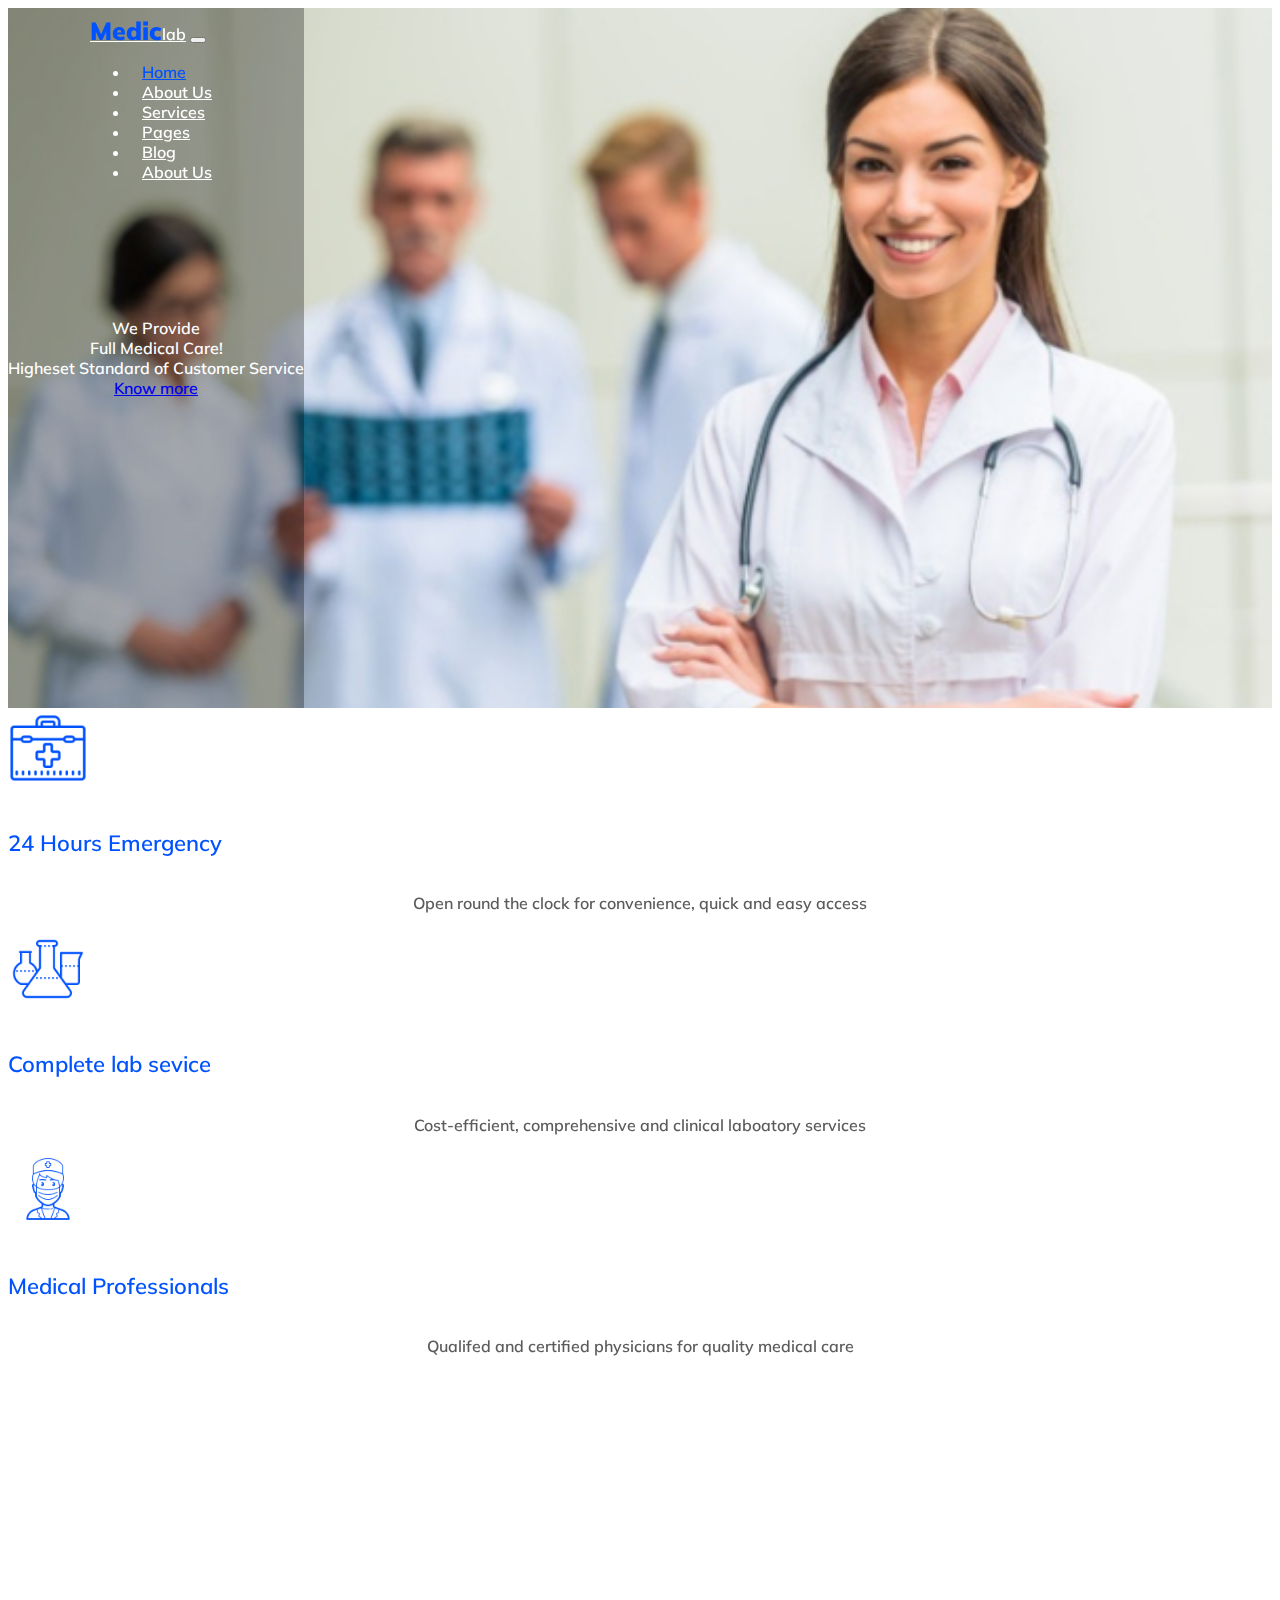
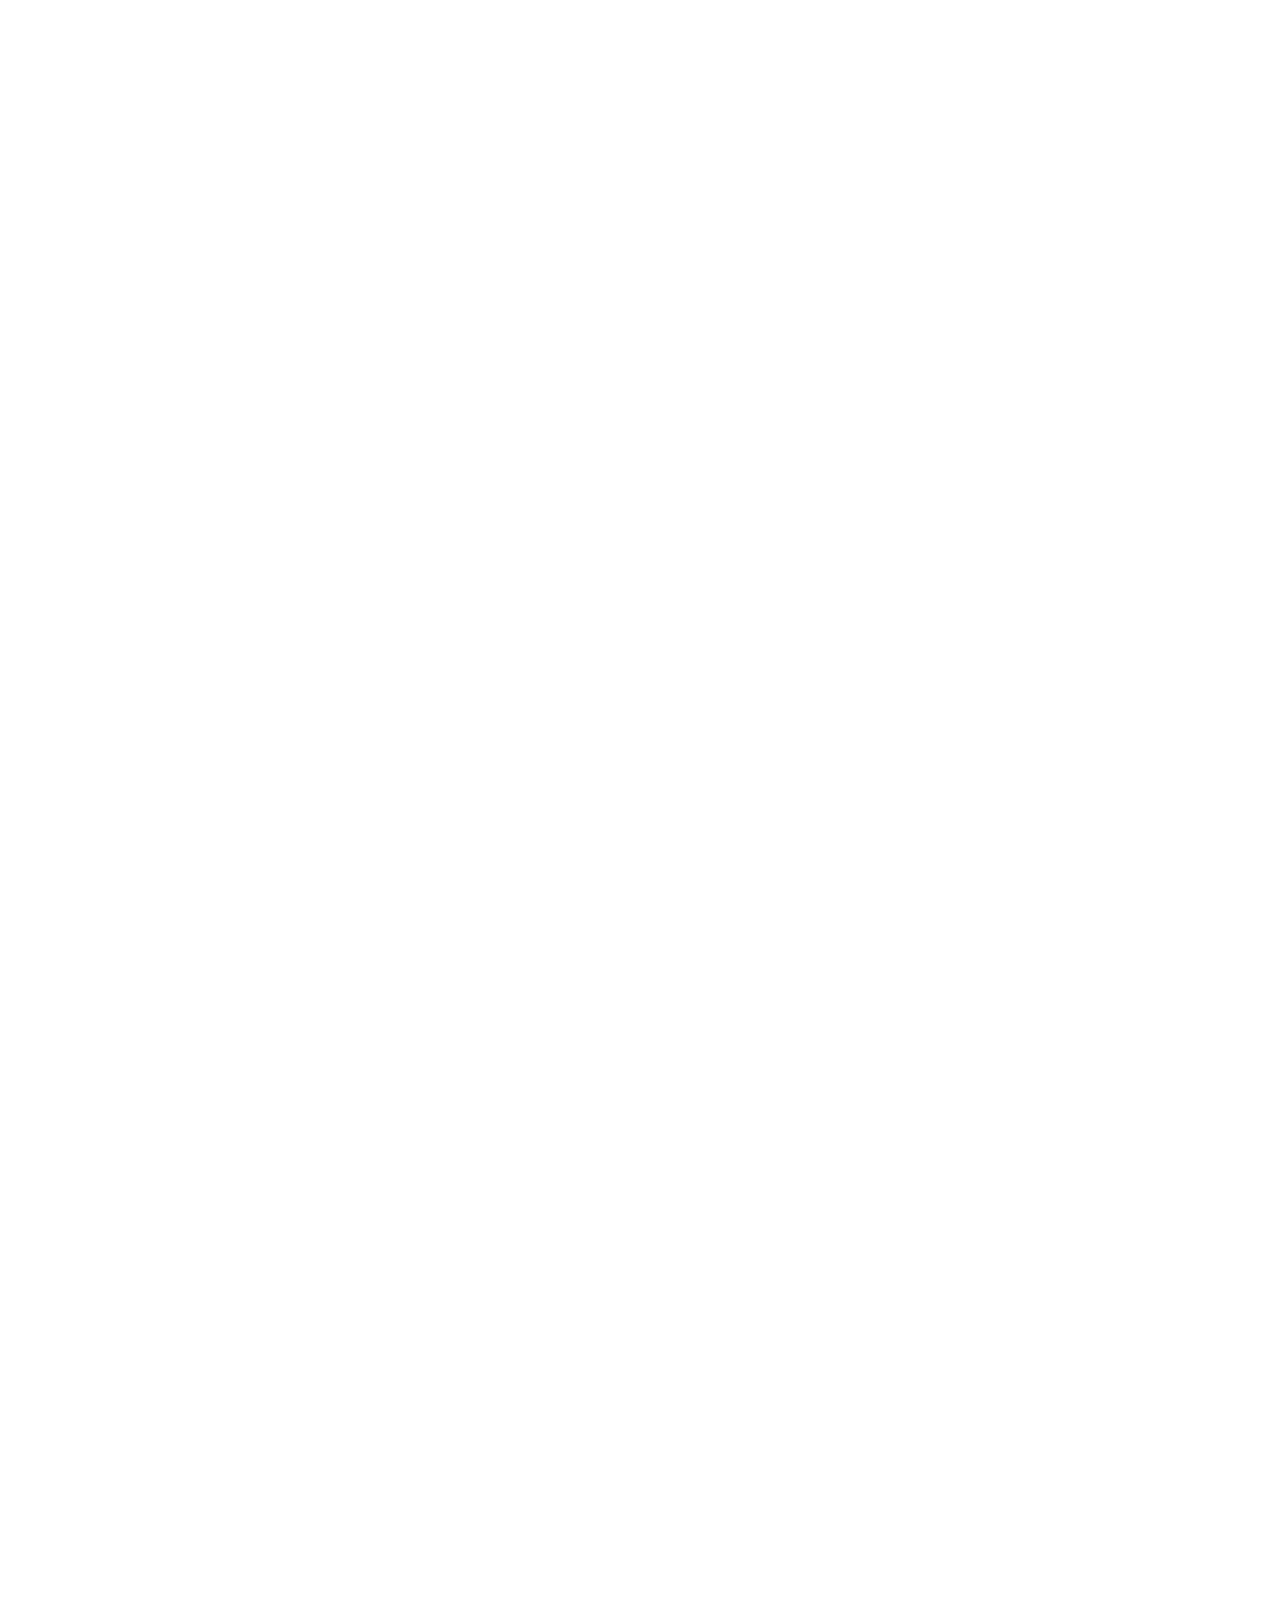
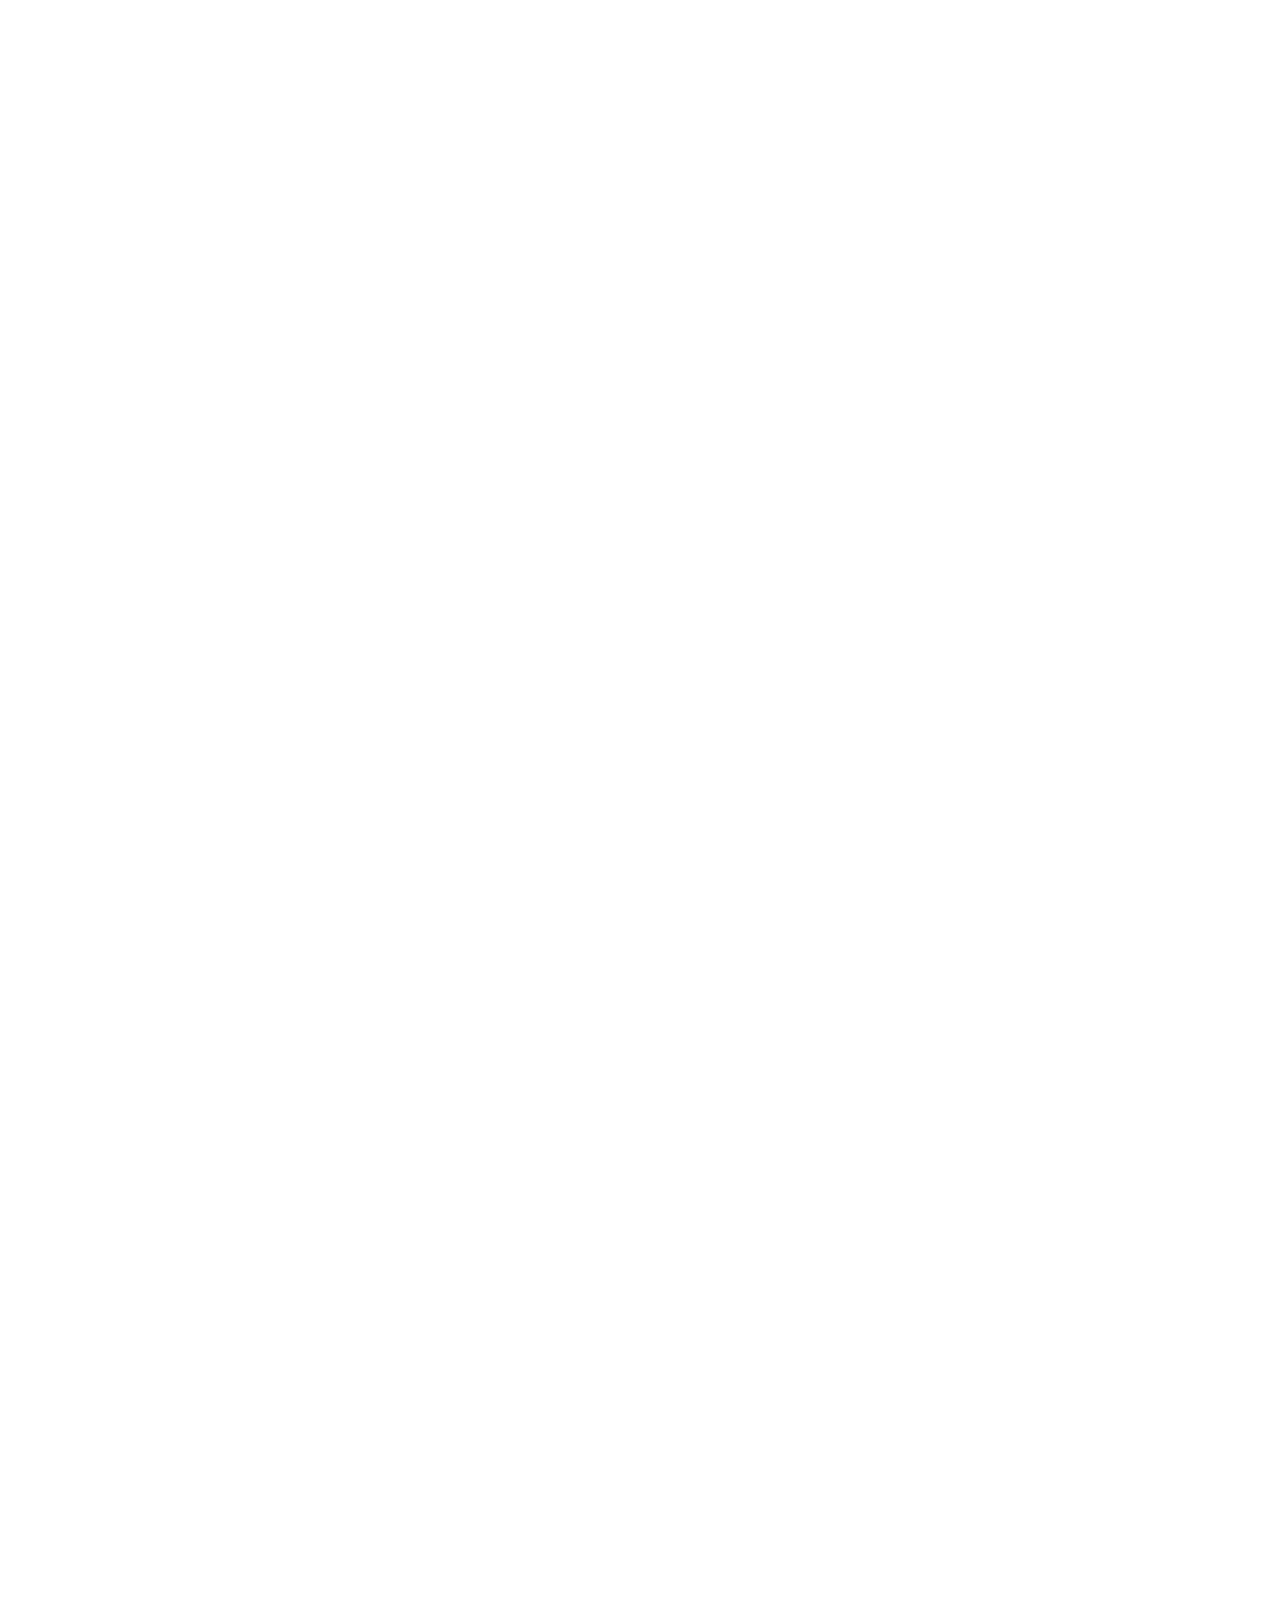
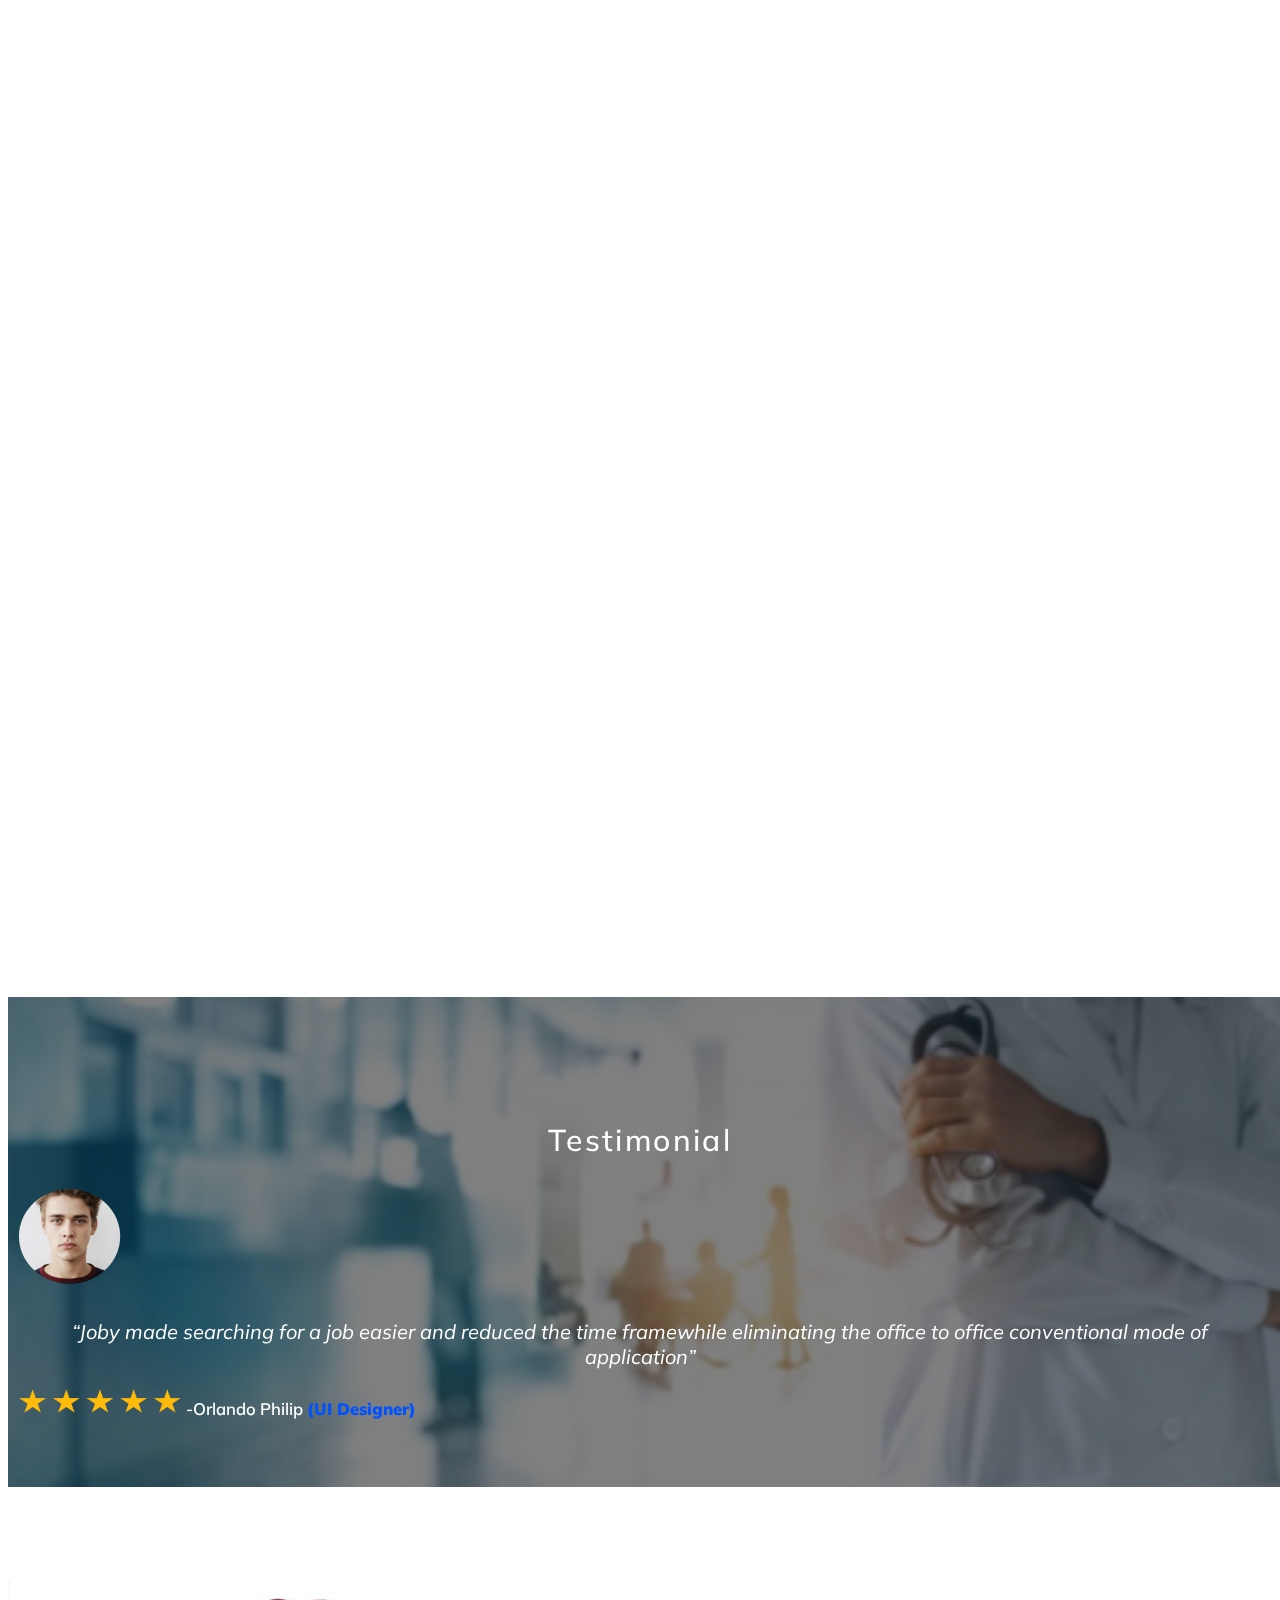
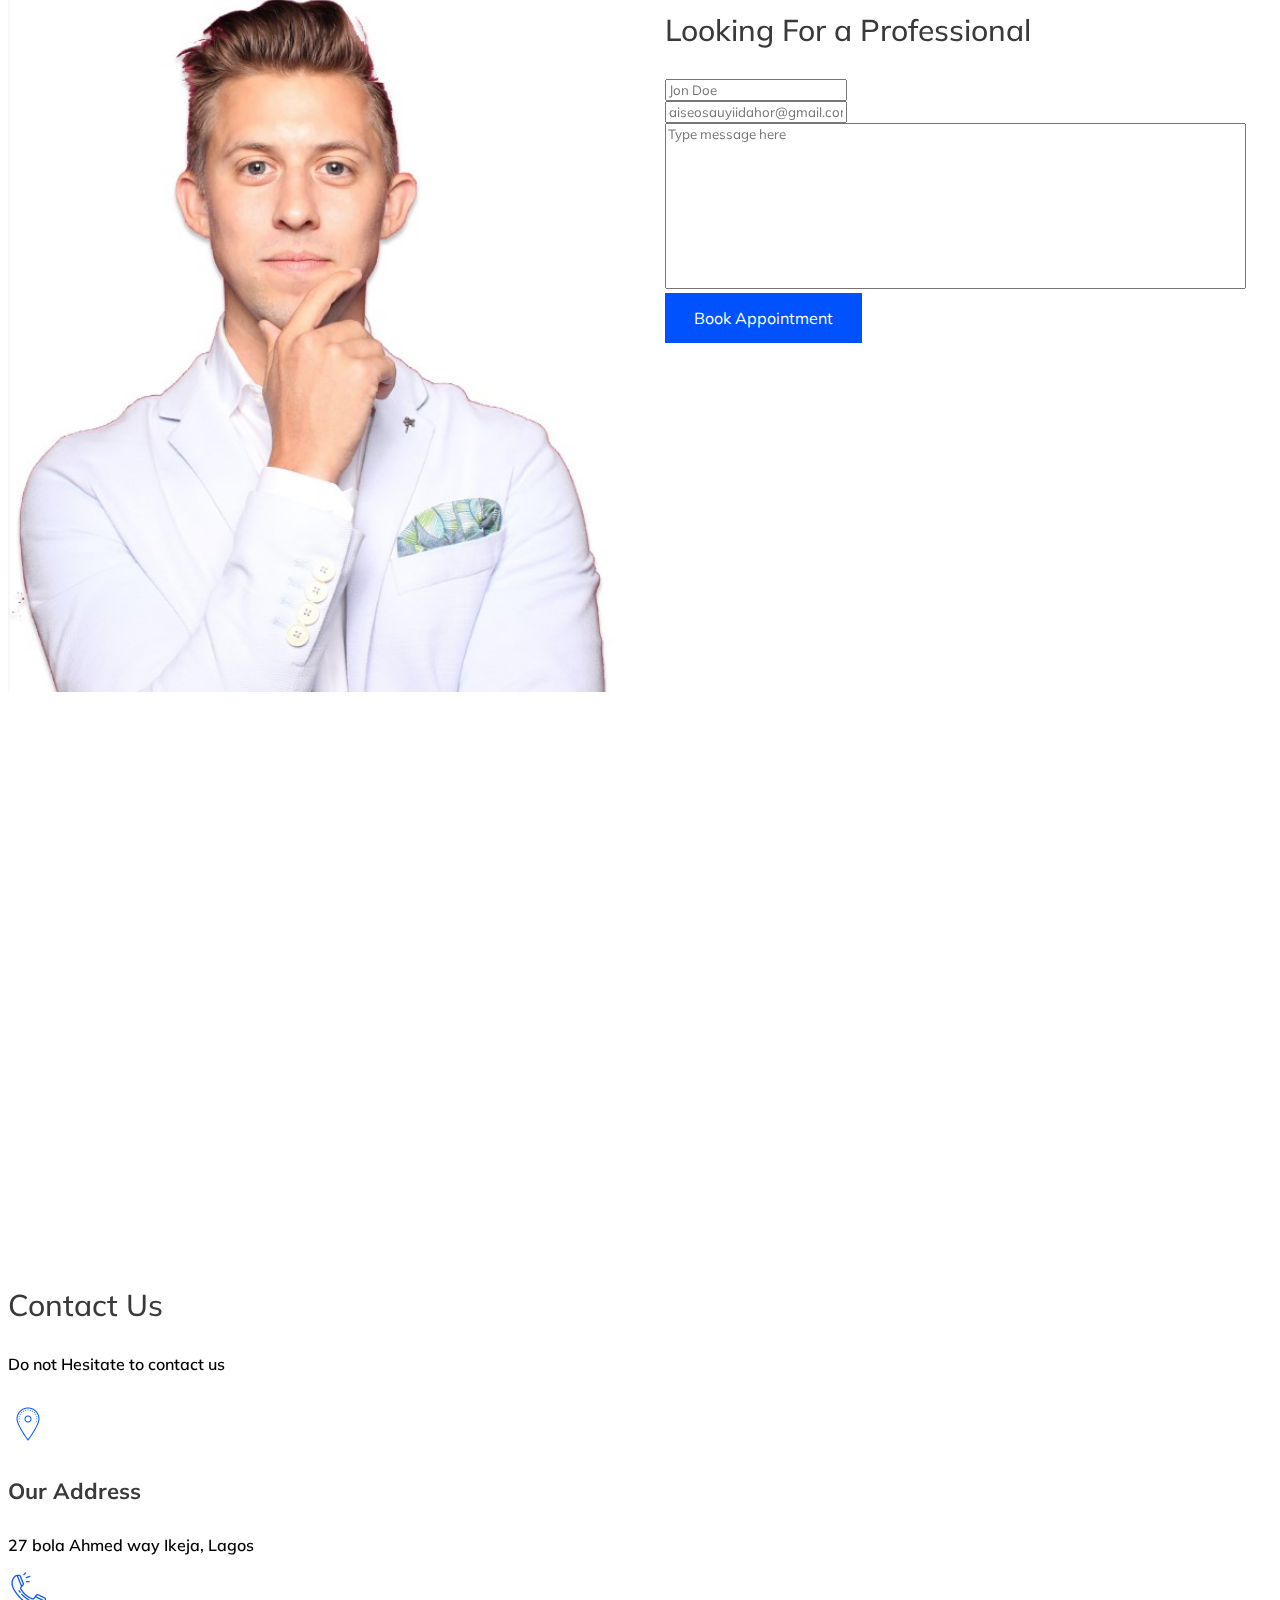
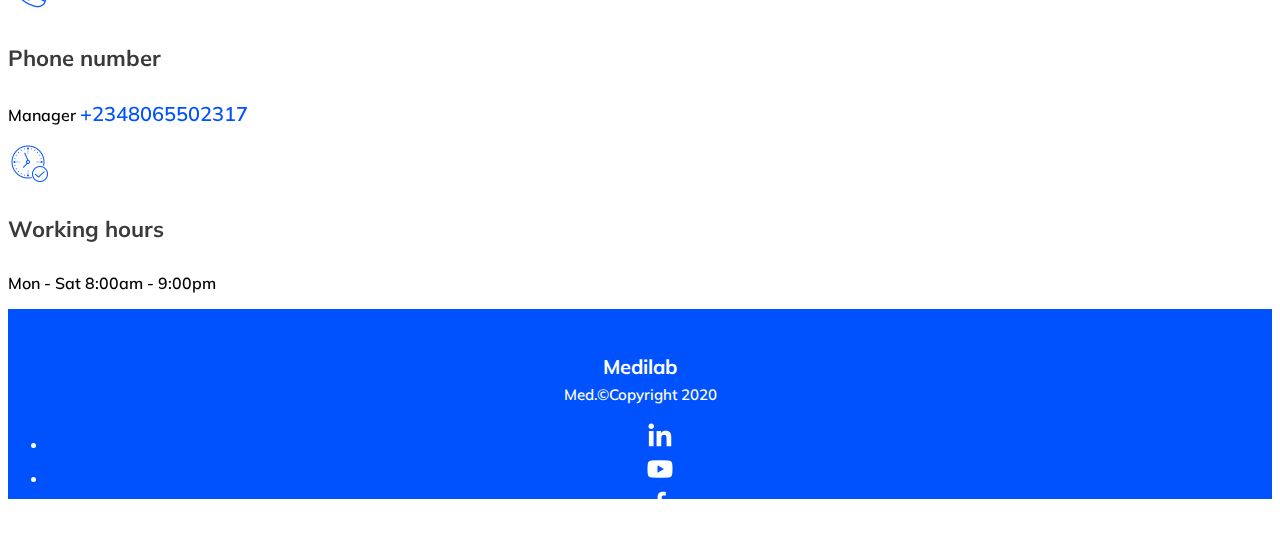
<file: index.html>
<!DOCTYPE html>

<html lang="en"><head><meta http-equiv="Content-Type" content="text/html; charset=UTF-8">
     <!-- Required meta tags -->
    
    <meta name="viewport" content="width=device-width, initial-scale=1, shrink-to-fit=no">

    <!-- Bootstrap CSS -->
    <link rel="stylesheet" href="https://stackpath.bootstrapcdn.com/bootstrap/4.5.0/css/bootstrap.min.css" integrity="sha384-9aIt2nRpC12Uk9gS9baDl411NQApFmC26EwAOH8WgZl5MYYxFfc+NcPb1dKGj7Sk" crossorigin="anonymous">
    

    <!--Font-->
    <link rel="stylesheet" href="medilab_files/font-awesome/css/font-awesome.min.css">
    <!--External CSS-->
    <link rel="stylesheet" href="./medilab_files/style.css">
    <!--Google fonts-->
    <link href="https://fonts.googleapis.com/css2?family=Muli:wght@200;700&display=swap" rel="stylesheet">

    <!--Jquery-->
    <script src="https://code.jquery.com/jquery-3.5.1.min.js" integrity="sha256-9/aliU8dGd2tb6OSsuzixeV4y/faTqgFtohetphbbj0=" crossorigin="anonymous"></script>
   <script type="text/javasript" src="./medilab_files/test.js.download"></script>

   <!--animation-->
   <link href="https://unpkg.com/aos@2.3.1/dist/aos.css" rel="stylesheet">
   <script src="https://unpkg.com/aos@2.3.1/dist/aos.js"></script>

  <!-- JS, Popper.js, and jQuery -->
  <script src="https://code.jquery.com/jquery-3.5.1.slim.min.js" integrity="sha384-DfXdz2htPH0lsSSs5nCTpuj/zy4C+OGpamoFVy38MVBnE+IbbVYUew+OrCXaRkfj" crossorigin="anonymous"></script>
  <script src="https://cdn.jsdelivr.net/npm/popper.js@1.16.0/dist/umd/popper.min.js" integrity="sha384-Q6E9RHvbIyZFJoft+2mJbHaEWldlvI9IOYy5n3zV9zzTtmI3UksdQRVvoxMfooAo" crossorigin="anonymous"></script>
  <script src="https://stackpath.bootstrapcdn.com/bootstrap/4.5.0/js/bootstrap.min.js" integrity="sha384-OgVRvuATP1z7JjHLkuOU7Xw704+h835Lr+6QL9UvYjZE3Ipu6Tp75j7Bh/kR0JKI" crossorigin="anonymous"></script> 
  
  <!--Add fixed nav on scroll-->
  <script>
 $(window).on('scroll', function() {
      if($(window).scrollTop()){
        $('nav').addClass('nav-sticky');
      } else {
        $('nav').removeClass('nav-sticky');
      }
    })
  </script>
  

</head>
<body data-aos-easing="ease" data-aos-duration="400" data-aos-delay="0">

  <!--Header and Nav Section-->
   
  <section id="header">        
    <nav class="navbar navbar-expand-md fixed-top navbar-dark">
    <a class="navbar-brand" href="#"><span id="logo">Medic</span><span id="lab">lab</span></a>
    <button class="navbar-toggler" type="button" data-toggle="collapse" data-target="#navbarNav" aria-controls="navbarNav" aria-expanded="false" aria-label="Toggle navigation">
        <span class="navbar-toggler-icon"></span>
      </button>
      <div class="collapse navbar-collapse" id="navbarNav">
        <ul class="navbar-nav ml-auto">
        <li class="nav-item ">
          <a class="nav-link active" id="active" href="#">Home</a>
        </li>
        <li class="nav-item">
          <a class="nav-link" href="#">About Us</a>
        </li>
        <li class="nav-item">
          <a class="nav-link" href="#">Services</a>
        </li>
        <li class="nav-item">
            <a class="nav-link" href="#">Pages</a>
          </li>
        <li class="nav-item">
            <a class="nav-link" href="#">Blog</a>
        </li>
        <li class="nav-item">
            <a class="nav-link" href="#">About Us</a>
        </li>
        </ul>
      </div>
  </nav>

<!--Content inside the header-->
<div class="banner-content container-fluid">
    <div class="inner-content container">
       <div class=" row">
         <div class="col-12  display-4 text-center">We Provide</div>
       </div>
       <div class=" row">
         <div class="col-12 display-3 text-center font-weight-bolder">Full Medical Care!</div>
       </div>
       <div class=" row">
         <div class="col-12 lead text-center">Higheset Standard of Customer Service</div>
       </div>
       <div class=" row">
         <div class="col-12 mt-3 p-2" >  <a class="btn btn-primary btn-lg justify-content-center" href="#" role="button">Know more</a> </div>
       </div>
       
   </div>
   </div>
<!--Content Ends-->
</section>
<!--Main body-->
<main>
  <!--Features Section-->
<section id="main_sect_one" data-aos="zoom-in" data-aos-duration="2000" class="aos-init aos-animate my-5 pt-4">
  <div class="container">
    <div class="row text-center">
      <div class="col-md-4"> <a href="#">
        <img src="./medilab_files/doctors_bag.png" alt="mail" width="80px" height="80px">
       </a>
       <h5 class="fig-one">24 Hours Emergency</h5>
        <p class="small-two ">Open round the clock for convenience, quick
        and easy access</p>
      </div>
      <div class="col-md-4">
        <a href="#">
        <img src="./medilab_files/lab_items.png" alt="phone" width="80px" height="80px">
        </a>
        <h5 class="fig-one">Complete lab sevice</h5>
        <p class="small-two">Cost-efficient, comprehensive and clinical
        laboatory services</p>
      </div>
      <div class="col-md-4"> <a href="#">
        <img src="./medilab_files/Medical_Doctor.png" alt="address" width="80px" height="80px">
        </a>
        <h5 class="fig-one">Medical Professionals</h5>
        <p class="small-two">Qualifed and certified physicians for quality
        medical care</p>
        </div>

      </div>
    </div>
</section>

<!--Features section ends-->

<!--Department Section-->

<div class="department__bottom ptb" data-aos="zoom-in" data-aos-duration="2000" class="aos-init aos-animate">
  <div class="plr container">
    <div class="department__bottom-header text-center">
      <h2 class="mb-3">Our Departments</h2>
      <p class="mx-auto">
        Lmedic medical care specialises in various services for the convenience of the patients
      </p>
    </div>
    <div class="row mt-5">
      <div class="col-lg-12">
        <div class="cards text-center" >
          <div class="card border-0"  onmouseover = "setNewImage()" onmouseout = "setOldImage()" id="hovered-image">
            <img class="card-img-top" src="./medilab_files/brain.png" alt="Brain">
            <div class="card-body">
              <h4 class="card-title">Psychiatry</h4>
            </div>
          </div>
          <div class="card border-0"  onmouseover = "setNewImage1()" onmouseout = "setOldImage1()" id="hovered-image1">
            <img class="card-img-top" src="./medilab_files/test_tube2.png" alt="Laboratory">
            <div class="card-body">
              <h4 class="card-title">Laboratory</h4>
            </div>
          </div>
          <div class="card border-0" onmouseover = "setNewImage2()" onmouseout = "setOldImage2()" id="hovered-image2">
            <img class="card-img-top" src="./medilab_files/tooth2.png" alt="Dentistry">
            <div class="card-body">
              <h4 class="card-title">Dentistry</h4>
            </div>
          </div>
          <div class="card border-0" onmouseover = "setNewImage3()" onmouseout = "setOldImage3()" id="hovered-image3">
            <img class="card-img-top" src="./medilab_files/heart_with_pulse2.png" alt="Cardiology">
            <div class="card-body">
              <h4 class="card-title">Cardiology</h4>
            </div>
          </div>
          <div class="card border-0"  onmouseover = "setNewImage4()" onmouseout = "setOldImage4()" id="hovered-image4" >
            <img class="card-img-top" src="./medilab_files/vagina2.png" alt="Gynacology">
            <div class="card-body">
              <h4 class="card-title">Gynacology</h4>
            </div>
          </div>
          <div class="card border-0" onmouseover = "setNewImage5()" onmouseout = "setOldImage5()" id="hovered-image5">
            <img class="card-img-top" src="./medilab_files/caduceus2.png" alt="Caduceus">
            <div class="card-body">
              <h4 class="card-title">Medicine</h4>
            </div>
          </div>
          <div class="card border-0"  onmouseover = "setNewImage6()" onmouseout = "setOldImage6()" id="hovered-image6" >
            <img class="card-img-top" src="./medilab_files/Car_Accident2.png" alt="Emergency">
            <div class="card-body">
              <h4 class="card-title">Emergency</h4>
            </div>
          </div>
          <div class="card border-0" onmouseover = "setNewImage7()" onmouseout = "setOldImage7()" id="hovered-image7" >
            <img class="card-img-top" src="./medilab_files/Child with Pacifier2.png" alt="Pediatric">
            <div class="card-body">
              <h4 class="card-title">Pediatrics</h4>
            </div>
          </div>
        </div>
      </div>
    </div>
  </div>
</div>
<!--Department Section Ends-->

<!--Services Section-->
<section id="services" data-aos="zoom-in" data-aos-duration="2000" class="aos-init aos-animate pt-5">
<div class="container">
<h3 class="head_three text-center">Our Services</h3>
<div class="row row-cols-1 row-cols-md-3 services">
<div class="col mb-4">
<div onmouseover="changeCard()" onmouseout="removeCard()" class="card h-100 border border-primary service-card">
<img src="./medilab_files/nurse2.png" class="" alt="..." height="80px" width="80px">
<div class="card-body">
    <h5 class="card-title" id="card-title">Primary Care Physician</h5>
    <p class="card-text">Lmedic provides the following health care services</p>
    <ul class="list-group list-group-flush">
        <li class="list-group-item border-0"><i class="fa fa-check"></i>Complete health care plan</li>
        <li class="list-group-item border-0"><i class="fa fa-check"></i>EKG</li>
        <li class="list-group-item border-0"><i class="fa fa-check"></i>X-ray</li>
        <li class="list-group-item border-0"><i class="fa fa-check"></i>Ultrasound</li>
        <li class="list-group-item border-0"><i class="fa fa-check"></i>Acute and Chronic Care</li>
        <li class="list-group-item border-0"><i class="fa fa-check"></i>Well Woman's Exam</li>
    </ul>
</div>
</div>
</div>
<div class="col mb-4">
<div onmouseover="changeCard1()" onmouseout="removeCard1()" class="card h-100 border border-primary service-card1">
<img src="./medilab_files/vegan_food2.png" class="pl-2" alt="..." height="80px" width="80px">
<div class="card-body">
    <h5 class="card-title" id="card-title">Hslistic Wellness</h5>
    <p class="card-text">You should feel your best no matter the season</p>
    <ul class="list-group list-group-flush">
        <li class="list-group-item border-0"><i class="fa fa-check"></i>Weight loss</li>
        <li class="list-group-item border-0"><i class="fa fa-check"></i>Theraputic medical massage</li>
        <li class="list-group-item border-0"><i class="fa fa-check"></i>Holistic skin carey</li>
        <li class="list-group-item border-0"><i class="fa fa-check"></i>K laser pain management</li>
        <li class="list-group-item border-0"><i class="fa fa-check"></i>Detoxification</li>
        <li class="list-group-item border-0"><i class="fa fa-check"></i>Hormone Replacement Therapy</li>
    </ul>
</div>
</div>
</div>
<div class="col mb-4">
<div onmouseover="changeCard2()" onmouseout="removeCard2()" class="card h-100 border border-primary service-card2">
<img src="./medilab_files/Coronavirus1.png" class="" alt="..." height="80px" width="80px">
<div class="card-body">
    <h5 class="card-title">Allergy and Immunology</h5>
    <p class="card-text">Lmedic provides the following health care services</p>
    <ul class="list-group list-group-flush">
        <li class="list-group-item border-0 transparent"><i class="fa fa-check"></i>Allergy and Immunology</li>
        <li class="list-group-item border-0 transparent"><i class="fa fa-check"></i>Testing and Immunology</li>
        <li class="list-group-item border-0 transparent"><i class="fa fa-check"></i>Allergy treatment</li>
        <li class="list-group-item border-0 transparent"><i class="fa fa-check"></i>Asthma care</li>
        <li class="list-group-item border-0 transparent"><i class="fa fa-check"></i>Dematology</li>
        <li class="list-group-item border-0 transparent"><i class="fa fa-check"></i>Pediatric allergy</li>
    </ul>
</div>
</div>
</div>
</div>
</div>
</section>
<!--Service Section Ends Here-->

<!--FAQ-->
<section class="enquiry_section aos-init aos-animate pt-4" data-aos="zoom-in" data-aos-duration="2000">
<div class="container">
<h3 class="faqHeader text-center">Frequently asked Questions</h3>
<div class="" id="accordion">
<div class="row-fac">
<div class="col-cover">
<div class="text-left">
    <div class="" id="accordion">
        <div class="card my-3">
          <div class="card-header" id="headingOne">
            <h2 class="mb-0">
              <button class="btn btn-link btn-block text-left" type="button" data-toggle="collapse" data-target="#collapseOne" aria-expanded="true" aria-controls="collapseOne">
                How do i make an appointment?
              </button>
            </h2>
          </div>
      
          <div id="collapseOne" class="collapse show" aria-labelledby="headingOne" data-parent="#accordion">
            <div class="card-body">
                If you would like to make an appointent with any one of our practitioners, please contact our reception staff. Alternatively you can book an appointment online. Every effort will be made to accomodate your preffered time and choice of practitioner 
            </div>
          </div>
        </div>
        <div class="card">
          <div class="card-header" id="headingTwo">
            <h2 class="mb-0">
              <button class="btn btn-link btn-block text-left collapsed" type="button" data-toggle="collapse" data-target="#collapseTwo" aria-expanded="true" aria-controls="collapseTwo">
                How do i get a copy of my record?
              </button>
            </h2>
          </div>
          <div id="collapseTwo" class="collapse" aria-labelledby="headingTwo" data-parent="#accordion">
            <div class="card-body">
              Anim pariatur cliche reprehenderit, enim eiusmod high life accusamus terry richardson ad squid. 3 wolf moon officia aute, non cupidatat skateboard dolor brunch. Food truck quinoa nesciunt laborum eiusmod. Brunch 3 wolf moon tempor, sunt aliqua put a bird on it squid single-origin coffee nulla assumenda shoreditch et. Nihil anim keffiyeh helvetica, craft beer labore wes anderson cred nesciunt sapiente ea proident. Ad vegan excepteur butcher vice lomo. Leggings occaecat craft beer farm-to-table, raw denim aesthetic synth nesciunt you probably haven't heard of them accusamus labore sustainable VHS.
            </div>
          </div>
        </div>
        <div class="card">
          <div class="card-header" id="headingThree">
            <h2 class="mb-0">
              <button class="btn btn-link btn-block text-left collapsed" type="button" data-toggle="collapse" data-target="#collapseThree" aria-expanded="false" aria-controls="collapseThree">
                Is there a charge for extra copies?
              </button>
            </h2>
          </div>
          <div id="collapseThree" class="collapse" aria-labelledby="headingThree" data-parent="#accordion">
            <div class="card-body">
            Lorem ipsum dolor sit amet consectetur adipisicing elit. Amet alias illum at eos! Est porro ex impedit eligendi nemo sint ducimus autem saepe, nulla laudantium numquam, incidunt odio quisquam ipsum.
            </div>
          </div>
        </div>
        <div class="card">
            <div class="card-header" id="headingThree">
              <h2 class="mb-0">
                <button class="btn btn-link btn-block text-left collapsed" type="button" data-toggle="collapse" data-target="#collapseThree" aria-expanded="false" aria-controls="collapseThree">
                    How do i know the right practitioner?
                </button>
              </h2>
            </div>
            <div id="collapseThree" class="collapse" aria-labelledby="headingThree" data-parent="#accordion">
              <div class="card-body">
              Lorem ipsum dolor sit amet consectetur adipisicing elit. Voluptate illo sed soluta minima, expedita fugit dolore! Possimus amet minima nesciunt impedit ea cum facere illum dolor, expedita harum cupiditate nisi?
              </div>
            </div>
          </div>
      </div>

<form action="">
<label for="enquiries"></label>
<input type="button" value="Ask Questions" class="input_two ">
</form>
</div>
</div>
<div class="col-cover"> <img src="./medilab_files/humberto_1.jpg" class="im-1" alt=""></div>
</div>
</div>
</div>
</section>
<!--FAQ Ends Here-->

<!--Specialist Section-->
<section class="specialists aos-init aos-animate" data-aos="fade-right" data-aos-duration="2000">
<h3 class="special-para text-center">Our Specialists</h3>
<div class="text-center container">
<div class="row row-cols-1 row-cols-md-3">
<div class="col mb-4">
<div class="card h-100 border border-primary">
<img src="./medilab_files/specialist1.jpg" class="card-img-top" alt="...">
<div class="card-body">
    <h5 class="card-title text-center my-3">Dr. William Gerald</h5>
    <p class="card-text text-center">Cardiotherapist</p>
    <table class="table table-borderless">
        <tr class>
            <td>Mon - Thur</td>
            <td>08:00 - 20:00</td>
        </tr>
        <tr>
          <td>Mon - Thur</td>
          <td>08:00 - 20:00</td>
        </tr>
        <tr>
          <td>Mon - Thur</td>
          <td>08:00 - 20:00</td>
        </tr>
    </table>
</div>
</div>
</div>
<div class="col mb-4">
<div class="card h-100 border border-primary">
<img src="./medilab_files/specialist2.png" class="card-img-top" alt="...">
<div class="card-body">
    <h5 class="card-title text-center my-3">Dr. Mike Robert</h5>
    <p class="card-text text-center">Gynecologist</p>
    <table class="table table-borderless">
      <tr class>
          <td>Mon - Thur</td>
          <td>08:00 - 20:00</td>
      </tr>
      <tr>
        <td>Mon - Thur</td>
        <td>08:00 - 20:00</td>
      </tr>
      <tr>
        <td>Mon - Thur</td>
        <td>08:00 - 20:00</td>
      </tr>
  </table>
</div>
</div>
</div>
<div class="col mb-4">
<div class="card h-100 border border-primary">
<img src="./medilab_files/specialist3.jpg" class="card-img-top" alt="...">
<div class="card-body">
    <h5 class="card-title text-center my-3">Dr. Peter Cedric</h5>
    <p class="card-text text-center">Psychiatrist</p>
    <table class="table table-borderless">
      <tr class>
          <td>Mon - Thur</td>
          <td>08:00 - 20:00</td>
      </tr>
      <tr>
        <td>Mon - Thur</td>
        <td>08:00 - 20:00</td>
      </tr>
      <tr>
        <td>Mon - Thur</td>
        <td>08:00 - 20:00</td>
      </tr>
  </table>
</div>
</div>
</div>
</div>
</div>
</section>
<!--Specialist Section Ends here-->

<!--Testimonial-->
<div class="test_first_img">
<img src="./medilab_files/testimony.png" alt="" class="img-fluid" width="1400" height="100%">
</div> 
<section class="testimonial_section">
<div class="container test_details">
<div class="row">
<div class="col-md-12 text-center">
<div class="display 8 testimony_text">
<h3 class="head_test">Testimonial</h3>
<img src="./medilab_files/Ellipse 3.png" alt="" class="test_second_img">
<p>“Joby made searching for a job easier and reduced the time framewhile eliminating the office to
office conventional mode of application”
</p>
</div>
<div class="text-center test_name">
<img src="./medilab_files/stars.png" alt="" class="stars">
<small>  -Orlando Philip <span class="test_blue">(UI Designer)</span></small>
</div>
</div>
</div>
</div>
</section>
<!--Testimonial ends here-->


<!--Looking for a Proessional section-->

<div class="third-division pb-3">
<div class="container">
<div class="third-wrapper">
<div class="third-cover">
<img src="./medilab_files/austin_2.jpg" alt="top-view">
</div>
<div class="third-cover">
<form class="first-form">
<h3 class="form-paragraph">Looking For a Professional</h3>
<div class="form-group">
<label for="Name"></label>
<input type="text" class="form-control" id="Name" placeholder="Jon Doe">
</div>
<div class="form-group">
<label for="mail1"></label>
<input type="email" class="form-control" id="mail1" aria-describedby="emailHelp" placeholder="aiseosauyiidahor@gmail.com">
</div>
<div class="form-group">
<label for="Textarea"></label>
<textarea class="form-control" id="Textarea" style="resize:none;" placeholder="Type message here" cols="70" rows="10"></textarea>
</div>

<button type="submit" class="" id="first-btn">Book Appointment</button>
</form>
</div>
</div>
</div>

</div>
<!--Looking for a Proessional section ends here-->

<!--Map-->

<section class="map container-fluid pb-0">
  <iframe src="https://www.google.com/maps/embed?pb=!1m18!1m12!1m3!1d3176.347223151489!2d-121.80445798520698!3d37.23946845054988!2m3!1f0!2f0!3f0!3m2!1i1024!2i768!4f13.1!3m3!1m2!1s0x808e2e2f769431fd%3A0xa9f4531fc4654b6e!2sHospital%20Pkwy%2C%20San%20Jose%2C%20CA%2C%20USA!5e0!3m2!1sen!2sng!4v1593739226529!5m2!1sen!2sng" width="400" height="300" frameborder="0" style="border:0;" allowfullscreen="" aria-hidden="false" tabindex="0"></iframe>
</section>
<!--Map ends here-->

</main>
<!--Main section ends here-->

<!--Footer section begins-->

<footer>
<section class="contact-text">
<div class="container text-center">
<h3 class="text-1">Contact Us</h3>
<p class="text-2">Do not Hesitate to contact us</p>
</div>
</section>

<section class="foot_contact">
<div class="container">
<div class="row text-center">
<div class="col-md-4"> <a href="#">
<img src="./medilab_files/marker2.png" alt="mail" width="40px" height="40px">
</a>
<h4>Our Address</h4>
<p class="img-paragraph">27 bola Ahmed way Ikeja, Lagos</p>
</div>
<div class="col-md-4">
<a href="tel:+2348065502317">
<img src="./medilab_files/phone2.png" alt="phone" width="40px" height="40px">
</a>
<h4>Phone number</h4>
<p class="img-paragraph">Manager <span class="contact_span"> +2348065502317 </span></p>
</div>
<div class="col-md-4"> <a href="#">
<img src="./medilab_files/Clock_Checked2.png" alt="address" width="40px" height="40px">
</a>
<h4>Working hours</h4>
<p class="img-paragraph">Mon - Sat 8:00am - 9:00pm</p>
</div>
</div>
</div>
</section>
</footer>
<section id="foter_nav">
<div class="display-6 container">
<div class="row">
<div class="col-lg-4 nav-fil">
<span class="foot_logo">Medilab</span> 
</div>
<div class="col-lg-4 nav-fill">
<span class="copyright">Med.©Copyright 2020</span> 
</div>
<div class="col-lg-4">
<ul class="nav nav-fill">
<li class="nav-item">
<a class="nav-link" href="#">
<img src="./medilab_files/bx_bxl-linkedin.png" alt="" width="30px" height="30px">
</a>
</li>
<li class="nav-item">
<a class="nav-link" href="#">
<img src="./medilab_files/bx_bxl-youtube.png" alt="" width="30px" height="30px">
</a>
</li>
<li class="nav-item">
<a class="nav-link" href="#">
<img src="./medilab_files/bx_bxl-facebook.png" alt="" width="30px" height="30px">
</a>
</li>
<li class="nav-item">
<a class="nav-link" href="#">
<img src="./medilab_files/bx_bxl-instagram.png" alt="" width="30px" height="30px">
</a>
</li>

</ul>
</div>
</div>
</div>

</section>

  <script>
    AOS.init();
  </script>


<!--Script file-->
<script src="medilab_files/script.js"></script>
</body></html>
</file>
<file: medilab_files/style.css>
*{font-family:Muli,sans-serif}body{height:auto;font-family:Muli,sans-serif;font-style:normal;font-weight:600}h3,h4 h5{font-weight:700}h3{font-weight:500;font-size:30px;line-height:38px;color:#3a3a3a}h4{font-size:22px;line-height:28px;color:#3a3a3a}h5{font-weight:600;font-size:22px;line-height:28px;color:#0052ff}.plr{padding:0 40px}.ptb{padding-top:50px;padding-bottom:50px}#header{background:#e6dbdb url(head_img.jpg);background-size:cover;background-repeat:no-repeat;width:100%;height:700px;display:flex}#header #logo{color:#0052ff;font-weight:bolder;font-size:25px}nav #active{color:#0052ff;font-weight:600}#header .navbar{padding:15px 90px}#header nav{font-weight:600}.banner-content{display:flex;flex-direction:column;justify-content:center;color:#fff;text-align:center;background:rgba(0,0,0,.3)}nav.navbar-dark{background-color:transparent;position:fixed;top:0;left:0;color:#fff}.navbar-dark .navbar-brand{color:#fff}.navbar-dark .navbar-nav .nav-link{color:#fff;margin:0 .75rem}nav.nav-sticky{background-color:#e6dbdb}main{position:relative}#main_sect_one p{font-size:16px;line-height:20px;text-align:center;color:#5b5b5b}.department__bottom{background:#f9f9f9}.department__bottom-header h2{font-weight:500;font-size:2rem;color:#202020}.department__bottom-header P{font-weight:400;font-size:1.5rem;color:#5b5b5b;width:600px;line-height:25px}.department__bottom .row .cards{display:grid;grid-template-columns:repeat(auto-fit,minmax(270px,200px));gap:30px;justify-content:center;align-items:center}.department__bottom .row .card{background-color:#fff;box-shadow:2px 4px 5px .1px #e9e7e7;display:flex;flex-direction:column;align-items:center;width:270px;height:160px;padding:20px 5px;cursor:pointer}.department__bottom .row .card:hover,.department__bottom .row .card:hover h4{background-color:#0052ff;color:#fff}.department__bottom .row .card-img-top{width:70px;height:70px;margin:auto}.department__bottom .row h4{font-weight:600;font-size:1.5rem;color:#0052ff}.department__bottom .row h4:hover{color:#fff}.services h3{font-style:normal;line-height:100%;color:#3a3a3a}.services .card-title{color:#0052ff}.services .card-body{font-weight:lighter;font-family:Muli,sans-serif;color:#5b5b5b;line-height:28px}.services .card:hover{color:#fbfbfb;background-color:#0052ff}.services .card:hover li{background:rgba(0,0,0,0)}.services .card:hover h5{color:#fbfbfb}.services .card:hover .card-body{color:#fbfbfb}.enquiry_section{margin-top:60px;margin-bottom:40px}.enquiry_section{background-color:#f9f9f9}.enquiry_section .col-cover{color:#3a3a3a;font-weight:lighter;font-size:14px}.col-cover{display:flex;flex-direction:column;justify-content:center}.row-fac{display:grid;grid-template-columns:repeat(2,1fr);grid-gap:50px;grid-auto-rows:minmax(300px,auto);padding:20px 0}.row-fac img{width:100%;height:auto}.input_two{background:#0052ff;color:#fff;border:none;width:144px;height:50px;margin:10px}.specialists h5{font-style:normal;line-height:100%;color:#3a3a3a}.specialists .card-title{color:#3a3a3a;font-weight:lighter;font-family:Muli}.specialists .card-text{color:#0052ff}.specialists .table{color:#3a3a3a}.test_first_img{position:relative;top:100px;filter:brightness(50%);height:100%;z-index:-1}.testimonial_section{margin:10px;font-family:Source Sans Pro;font-size:20px;line-height:25px;font-family:Muli;font-style:normal;position:relative;top:-300px;z-index:1;color:#fff}.testimonial_section small{font-style:normal;font-weight:600}.testimonial_section p{font-style:italic;font-weight:400;text-align:center}.head_test{text-align:center;letter-spacing:.08em;margin-bottom:30px;color:#fff}.test_second_img{padding-bottom:10px}.ellipse{width:101.17px;height:94.74}.stars{width:163px;height:26.32px}.test_blue{color:#0052ff;font-weight:900;z-index:1}.third-division{min-height:400px;width:100%;margin-bottom:50px;margin-top:-150px}.third-wrapper{display:grid;grid-template-columns:repeat(2,1fr);grid-auto-rows:minmax(300px,auto);grid-gap:50px}.third-division img{width:100%}#first-btn{width:197px;height:50px;background:#0052ff;border:none;font-size:16px;line-height:20px;color:#fff}.map{height:500px}.map iframe{width:100%;height:100%}footer{position:relative;margin-top:40px}.foot_contact{font-family:'Source Sans Pro',sans-serif;margin-top:30px;margin-bottom:10px}.img_paragraph{font-weight:400;font-size:20px;line-height:25px}.contact_span{color:#0052ff;font-size:20px}#foter_nav{background:#0052ff;color:#fff;background-size:cover;height:150px;position:relative;padding-top:40px;align-content:center;justify-content:center;text-align:center;font-family:Montserrat,sans-serif}.foot_logo{font-weight:700;font-size:20px;line-height:35px}.copyright{font-size:15px;line-height:18px;text-transform:capitalize}@media only screen and (max-width:800px){.row-fac{display:grid;grid-template-columns:repeat(1,1fr);grid-gap:50px;grid-auto-rows:minmax(200px,auto);padding:20px 0}.row-fac img{width:100%;height:auto}}@media only screen and (max-width:800px){.third-wrapper{display:grid;grid-template-columns:repeat(1,1fr);grid-auto-rows:minmax(300px,auto);grid-gap:50px}}@media screen and (max-width:676px){.department__bottom .row .cards{grid-template-columns:1fr!important}.department__bottom .row .cards .card{width:100%}.department__bottom-header P{width:90%;font-size:1.3rem}#header .navbar{padding:15px 30px}.department__bottom .row .cards .card{left:-15px}}@media screen and (max-width:650px){.department__bottom-header h2{margin-top:-35px;margin-top:-55px}}
</file>
